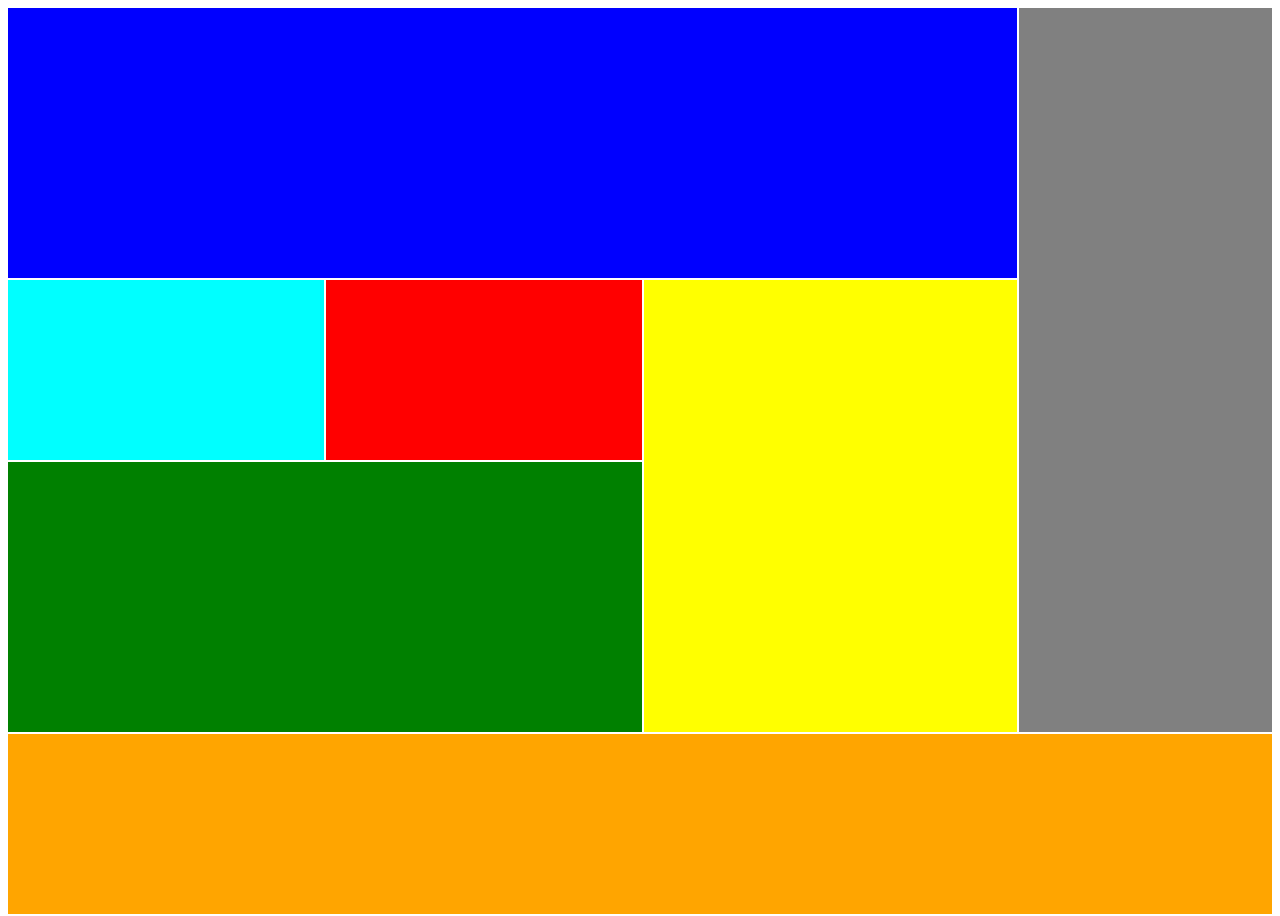
<file: index.html>
<!doctype html>
<html>
<title>Example</title>
<style>
#grid{ 
  display: grid;
  grid-template-areas: 
    "Blu Blu Blu Gre"
    "Blu1 Re Yel Gre"
    "Gree Gree Yel Gre"
    "Oran Oran Oran Oran";
  grid-template-rows: 30% 20% 30% 20%;  
  grid-template-columns: 25% 25% 1fr 20%;
  grid-row-gap: 2px;
  grid-column-gap: 2px;
  height: 100vh;
  /*margin: 0;*/

}
@media(max-width: 545px) {
  #grid { 
    grid-template-areas: 
      "Blu"
      "Blu1"
      "Re"
      "Yel"
      "Oran"
      "Gre"
      "Gree";
    grid-template-rows: 1fr 1fr 1fr 1fr 1fr 1fr 1fr;  
    grid-template-columns: 1fr;
 }
}
@media(min-width: 950px)and(max-width:1199) {
  #grid { 
    grid-template-areas: 
    "Blu Blu Blu"
    "Blu1 Re Yel"
    "Gree Gree Yel"
    "Oran Oran Oran"
    "Gre Gre Gre";
  grid-template-rows: 20% 20% 20% 20% 1fr;  
  grid-template-columns: 25% 25% 1fr;
 }
}
@media(min-width: 1200px){
  #grid{ 
  display: grid;
  grid-template-areas: 
    "Blu Blu Blu Gre"
    "Blu1 Re Yel Gre"
    "Gree Gree Yel Gre"
    "Oran Oran Oran Oran";
  grid-template-rows: 30% 20% 30% 20%;  
  grid-template-columns: 25% 25% 1fr 20%;}}

#pageBlue {
  grid-area: Blu;
  background-color: blue;
  }
  #pageBlue1 {
  grid-area: Blu1;
  background-color: aqua;
  }
#pageGrey {
  grid-area: Gre;
  background-color: grey;
  }
#pageYel { 
  grid-area: Yel;  
  background-color: yellow;   
  }
#pageOrange { 
  grid-area: Oran; 
  background-color: orange;
  }
#pageRed { 
  grid-area: Re;
   background-color: red;
  } 
#pageGree { 
  grid-area: Gree; 
  background-color: green;
  } 
</style>
<body>
  <div id="grid">
  <div id="pageBlue"></div>
  <div id="pageBlue1"></div>
  <div id="pageGrey"></div>
  <div id="pageYel"></div>
  <div id="pageOrange"></div>
  <div id="pageRed"></div>
  <div id="pageGree"></div>
  </div>
</body>
</html>
</file>
